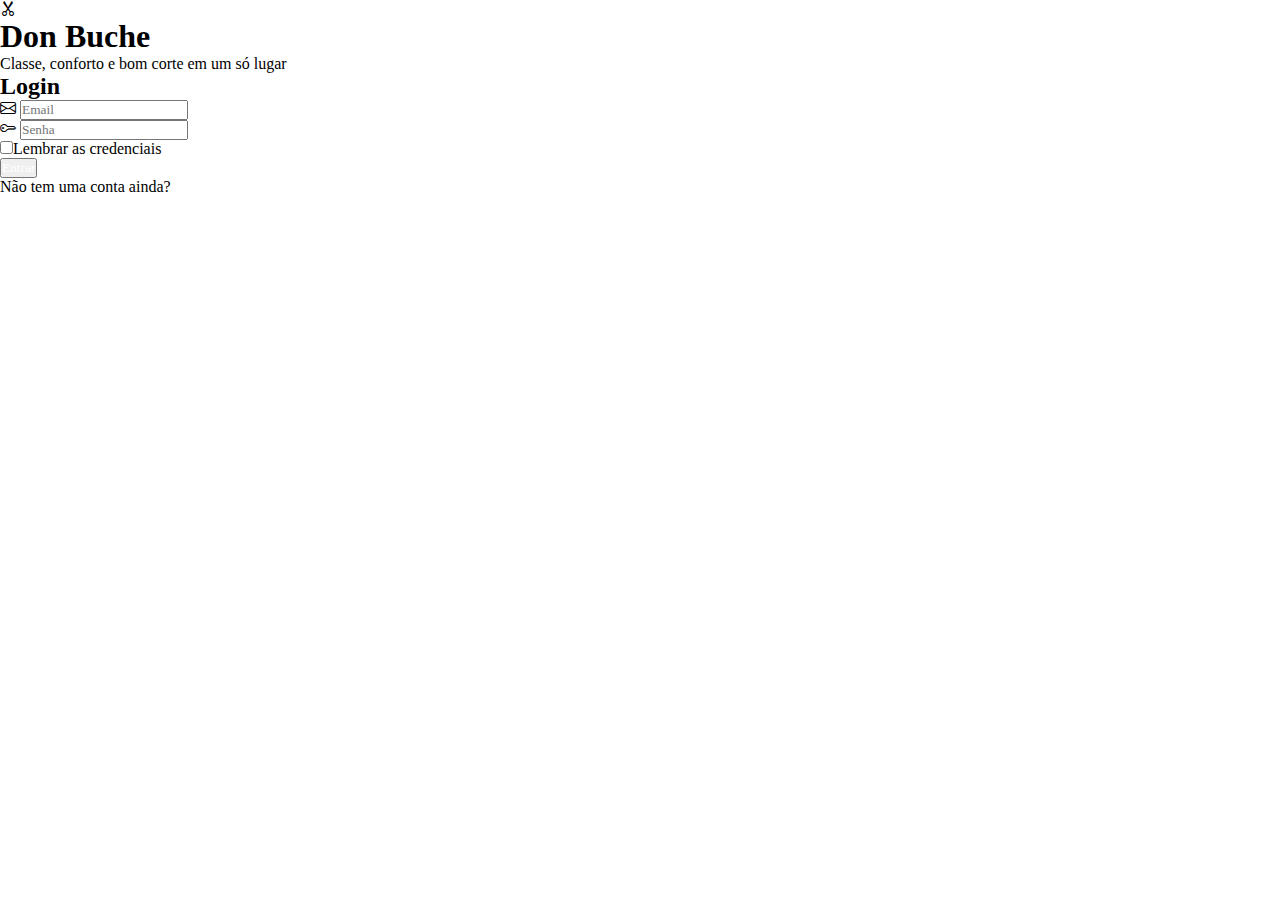
<file: index.html>
<!DOCTYPE html>
<html lang="pt-BR">

<head>
    <meta charset="UTF-8">
    <meta name="viewport" content="width=], initial-scale=1.0">
    <title>Barbearia Don Buche</title>

    <link rel="stylesheet" href="style.css">

    <link rel="stylesheet" href="https://cdn.jsdelivr.net/npm/bootstrap-icons@1.11.3/font/bootstrap-icons.min.css">
</head>

<body>

    <div class="splash">
        <i class="bi bi-scissors"></i>
        <h1>Don Buche</h1>
        <p>Classe, conforto e bom corte em um só lugar</p>
    </div>

    <div class="sub-main">
        <div class="telaLogin">

            <div class="form-log">
                <!--formulario login-->
                <h2>Login</h2>
                <form>
                    <div class="input-box">
                        <span class="icon-log"><i class="bi bi-envelope"></i></span>
                        <input type="Email" name="email" placeholder="Email" required>
                        <!--campo email-->
                    </div>
                    <div class="input-box">
                        <span class="icon-log"><i class="bi bi-key"></i></i></span>
                        <input type="password" name="senha" placeholder="Senha" required>
                        <!--campo senha-->
                    </div>

                    <div class="gerenc-senha">
                        <label><input type="checkbox">Lembrar as credenciais</label>
                        <a href="#">Esqueci a senha</a>
                        <!--esqueci a senha-->
                    </div>
                    <button type="submit" class="btnSubmit"><a href="barbearia.html">Entrar</a></button>
                    <div class="registro">
                        <p>Não tem uma conta ainda?<a href="#" class="link-registro"> Registre-se</a></p>
                    </div>
                </form>
            </div>
        </div>
    </div>

    <script src="splash.js"></script>
</body>

</html>
</file>
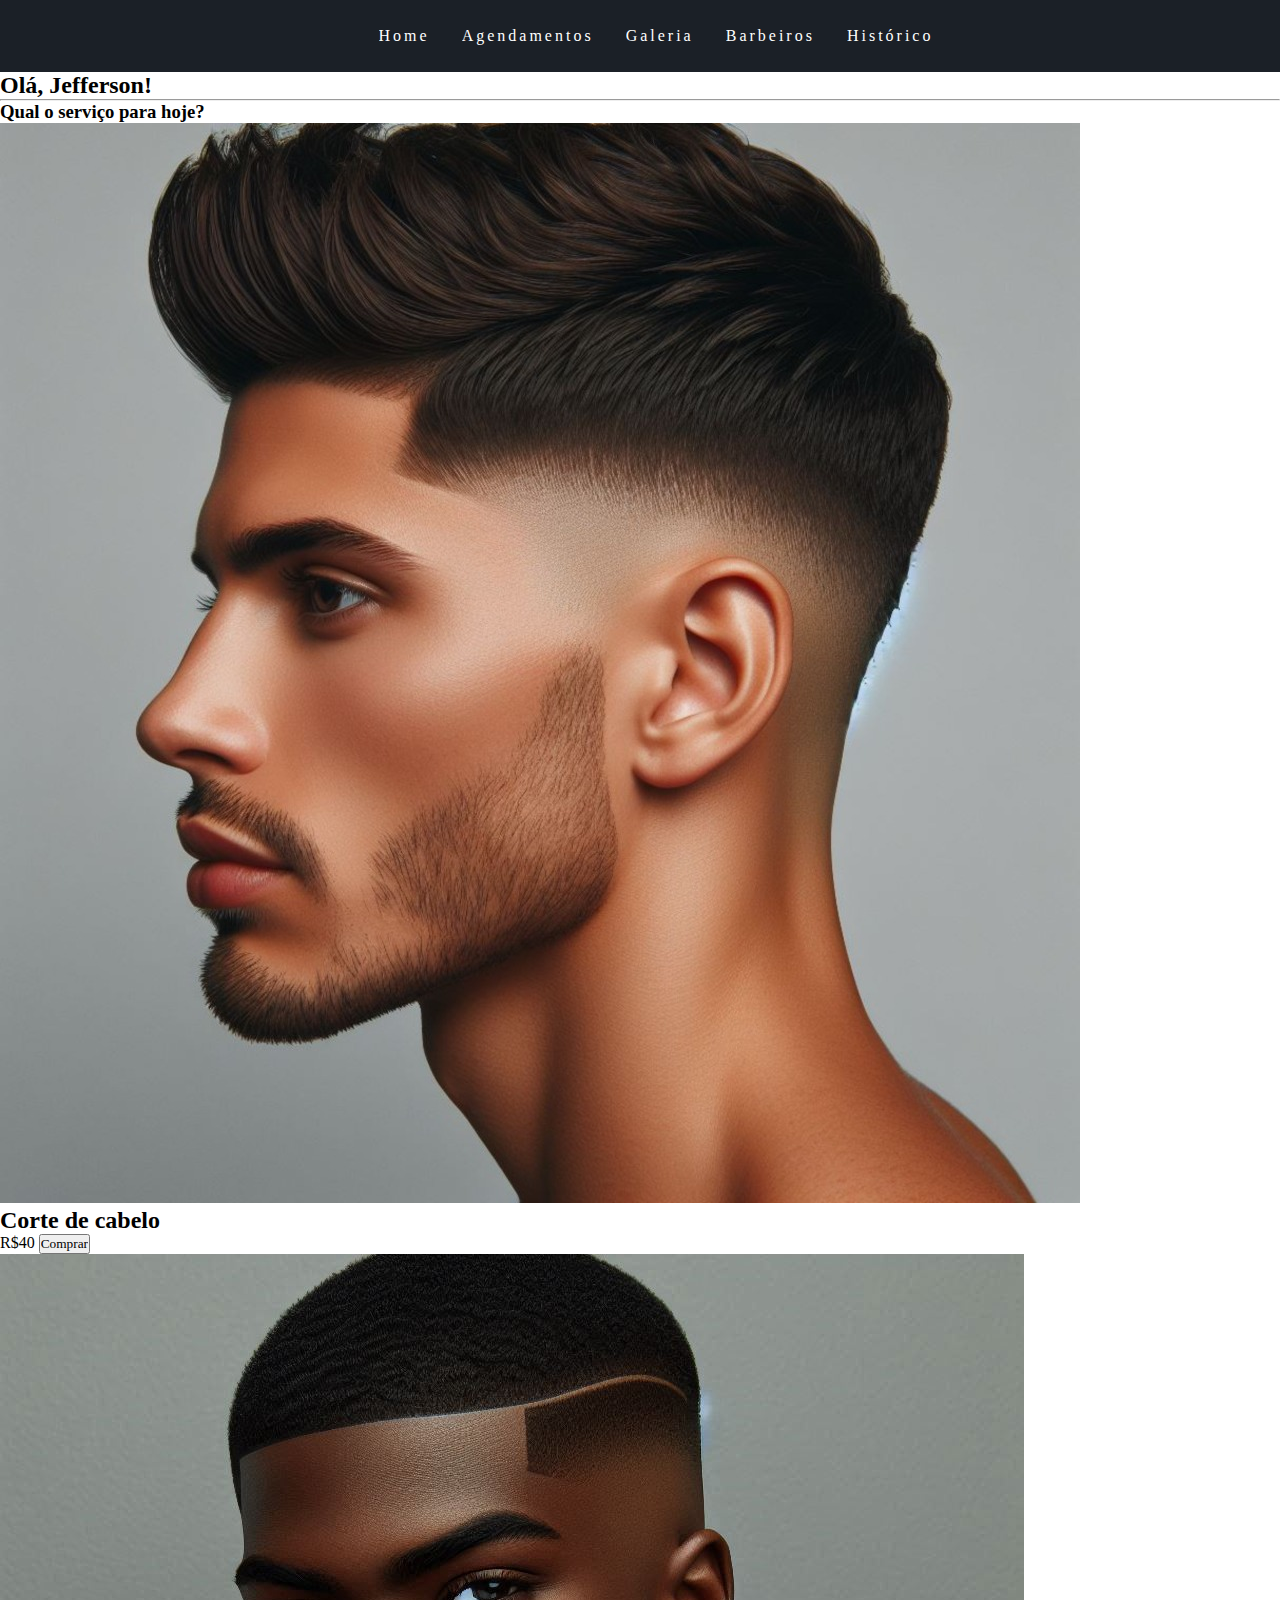
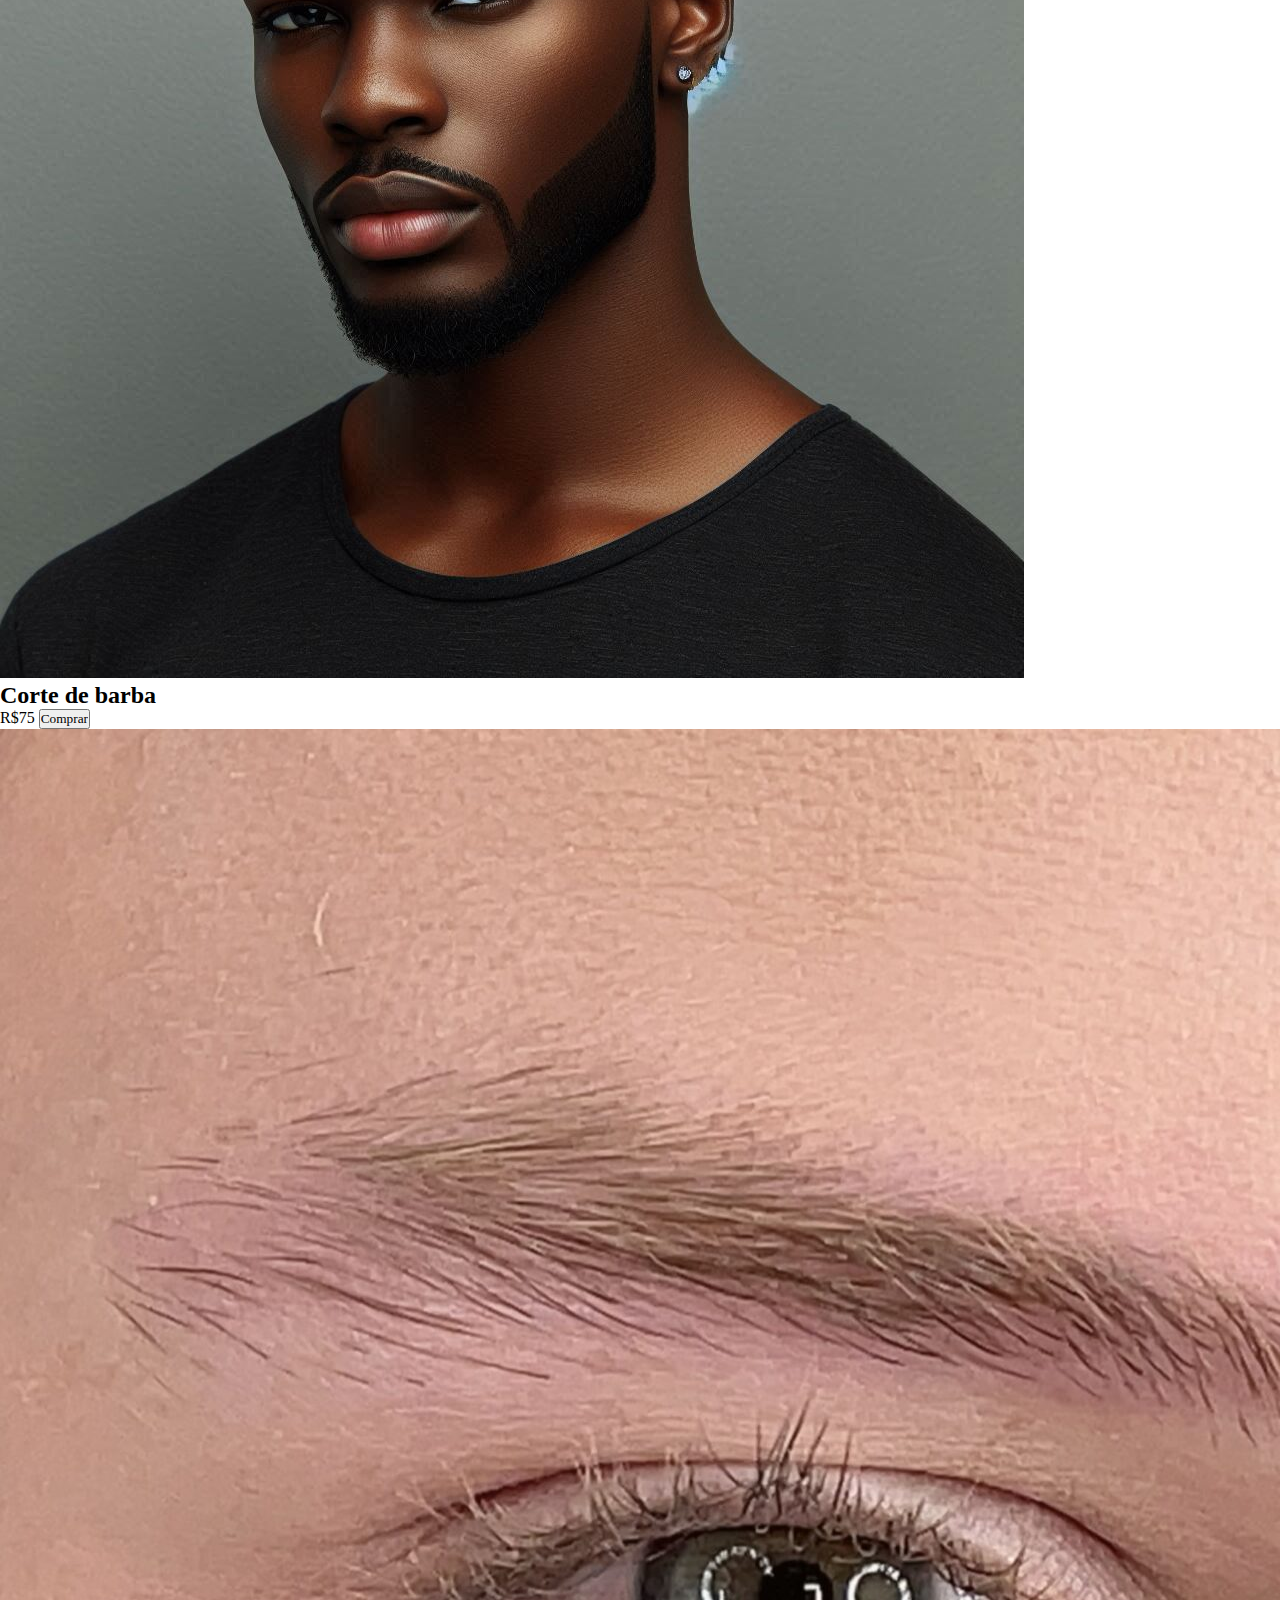
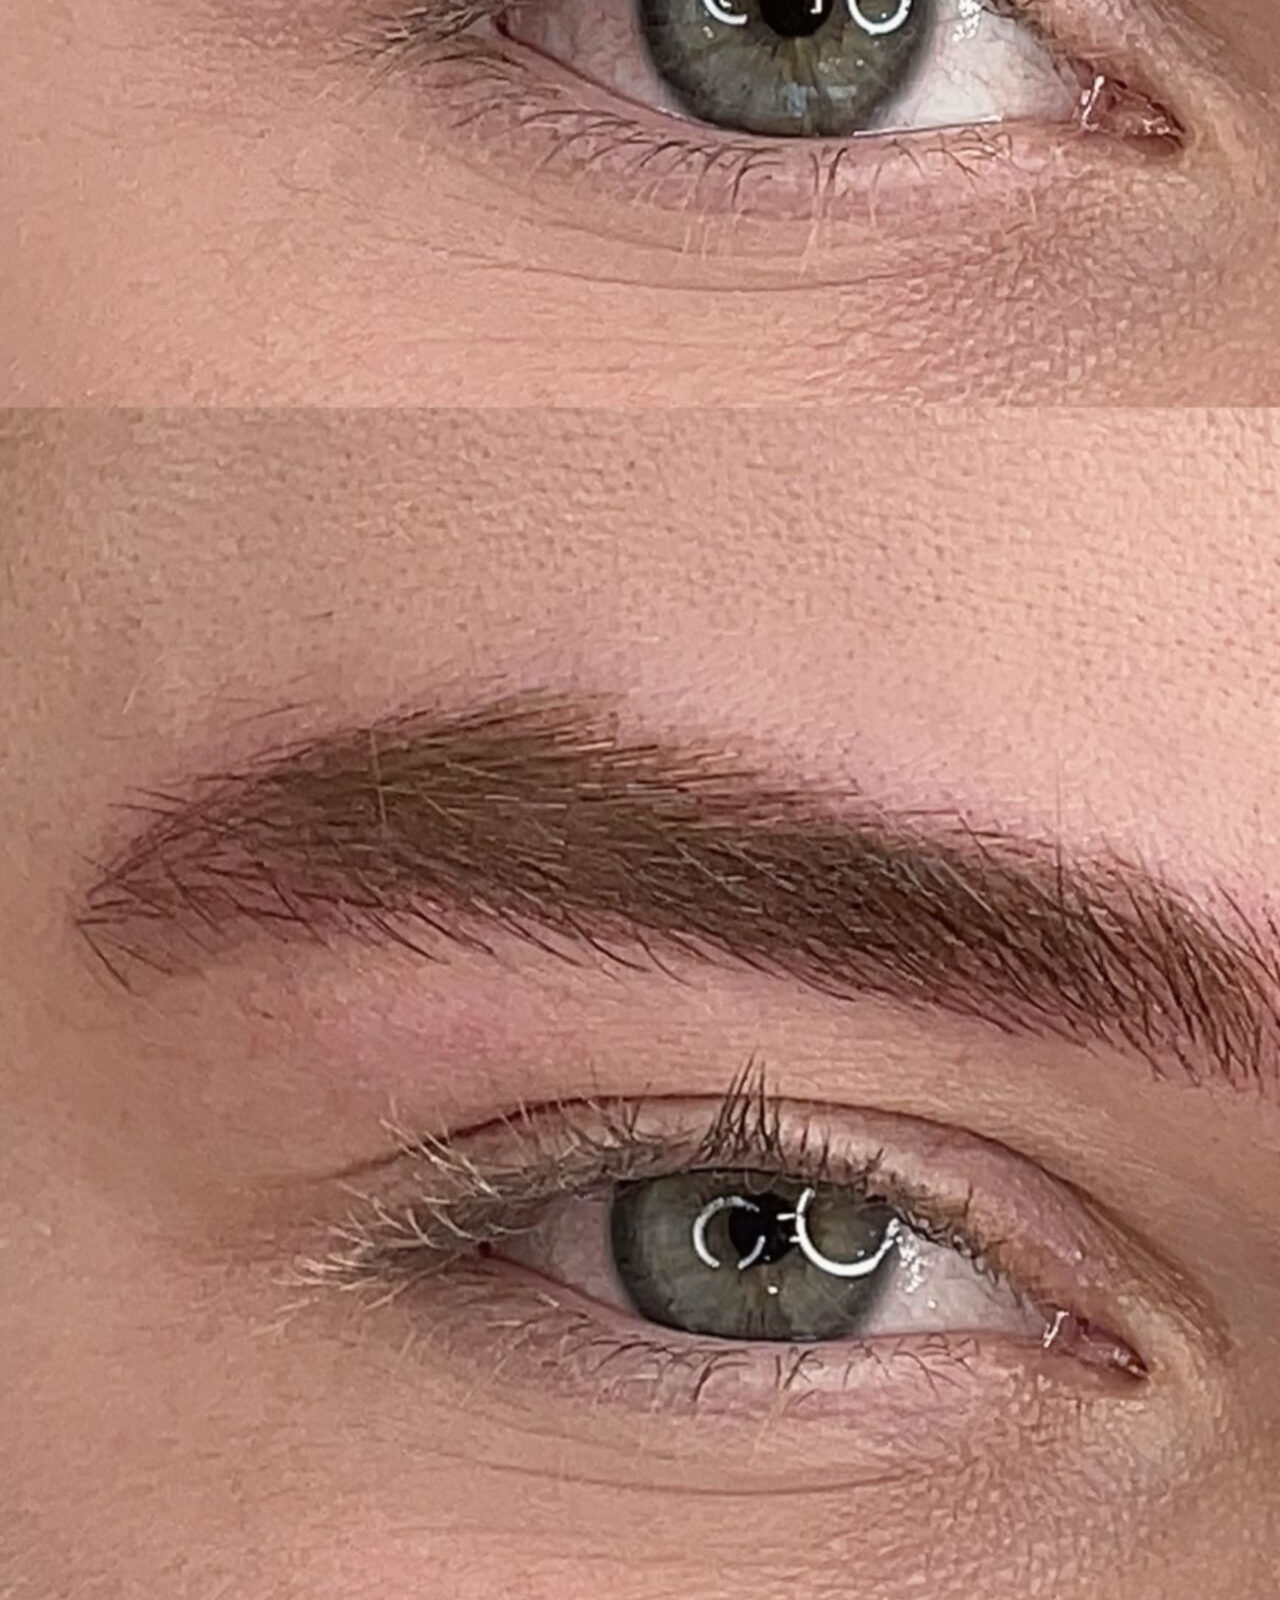
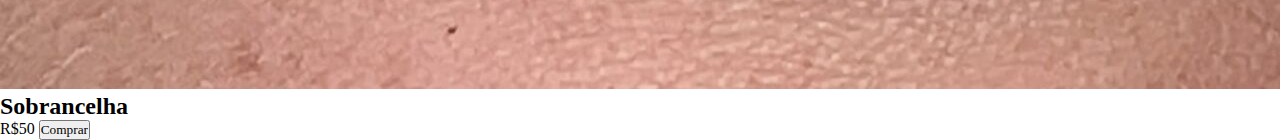
<file: barbearia.html>
<!DOCTYPE html>
<html lang="pt-BR">

<head>
    <meta charshidden;UTF-8">
    <meta name="viewport" content="width=0, initial-scale=1.0">
    <title>Barbearia Don Buche</title>

    <link rel="stylesheet" href="style.css">

    <link rel="stylesheet" href="https://cdn.jsdelivr.net/npm/bootstrap-icons@1.11.3/font/bootstrap-icons.min.css">
</head>

<body>

    <header>
        <nav>
            <div class="mobile-menu">
                <div class="line-1"></div>
                <div class="line-2"></div>
                <div class="line-3"></div>
            </div>
            <ul class="nav-list">
                <li><a href="barbearia.html">Home</a></li>
                <li><a href="agendamento.html">Agendamentos</a></li>
                <li><a href="galeria.html">Galeria</a></li>
                <li><a href="barbeiros.html">Barbeiros</a></li>
                <li><a href="histórico.html">Histórico</a></li>
            </ul>
        </nav>
    </header>

    <main>

        <div class="titulo">
            <h2>Olá, Jefferson!</h2>
            <hr>
            <h3>Qual o serviço para hoje?</h3>
        </div>

        <div class="card">
            <img src="corteCabelo.jpeg" alt="">
            <div>
                <h2>Corte de cabelo</h2>
                <span>R$40</span>
                <a href="agendamento.html"><button>Comprar</button></a>
            </div>
        </div>

        <div class="card">
            <img src="corteBarba.jpg" alt="">
            <div>
                <h2>Corte de barba</h2>
                <span>R$75</span>
                <a href="agendamento.html"><button>Comprar</button></a>
            </div>
        </div>

        <div class="card">
            <img src="sobrancelha.jpeg" alt="">
            <div>
                <h2>Sobrancelha</h2>
                <span>R$50</span>
                <a href="agendamento.html"><button>Comprar</button></a>
            </div>
        </div>

    </main>

    <script src="expand.js"></script>
</body>

</html>
</file>
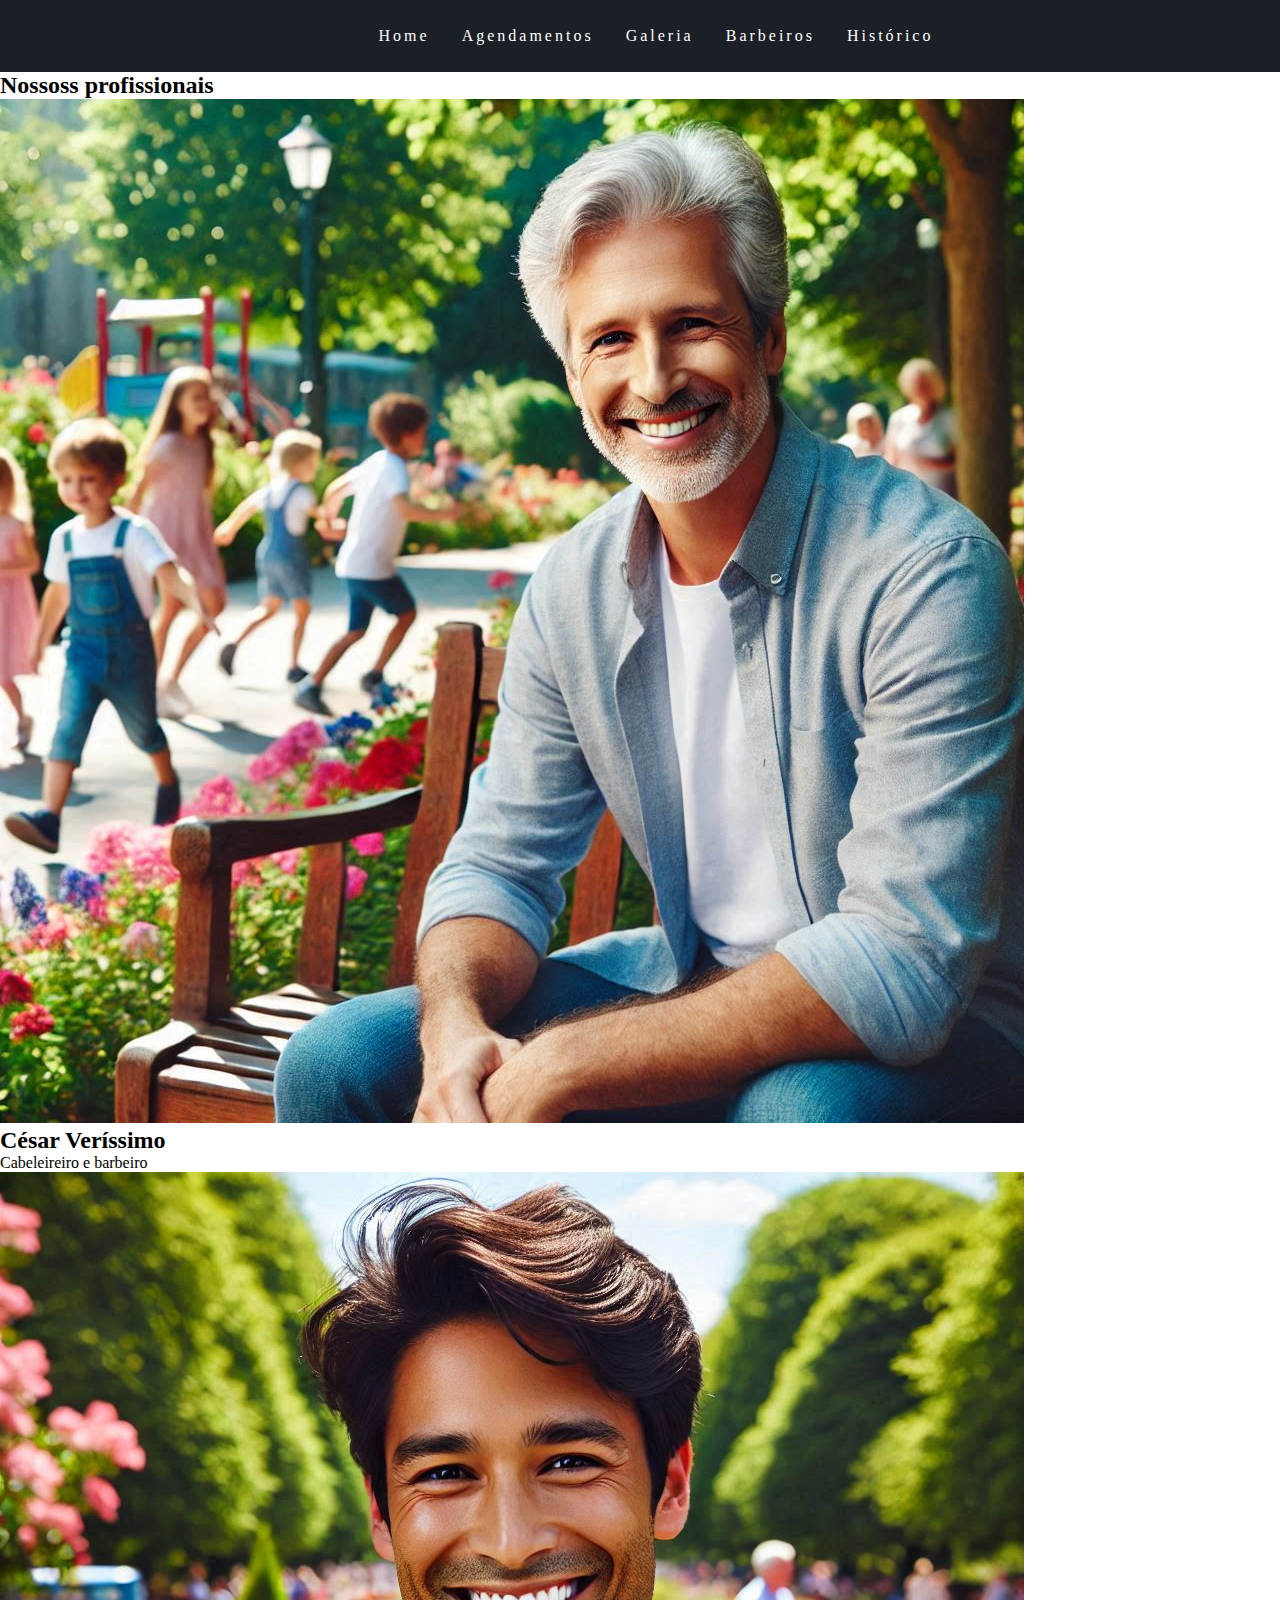
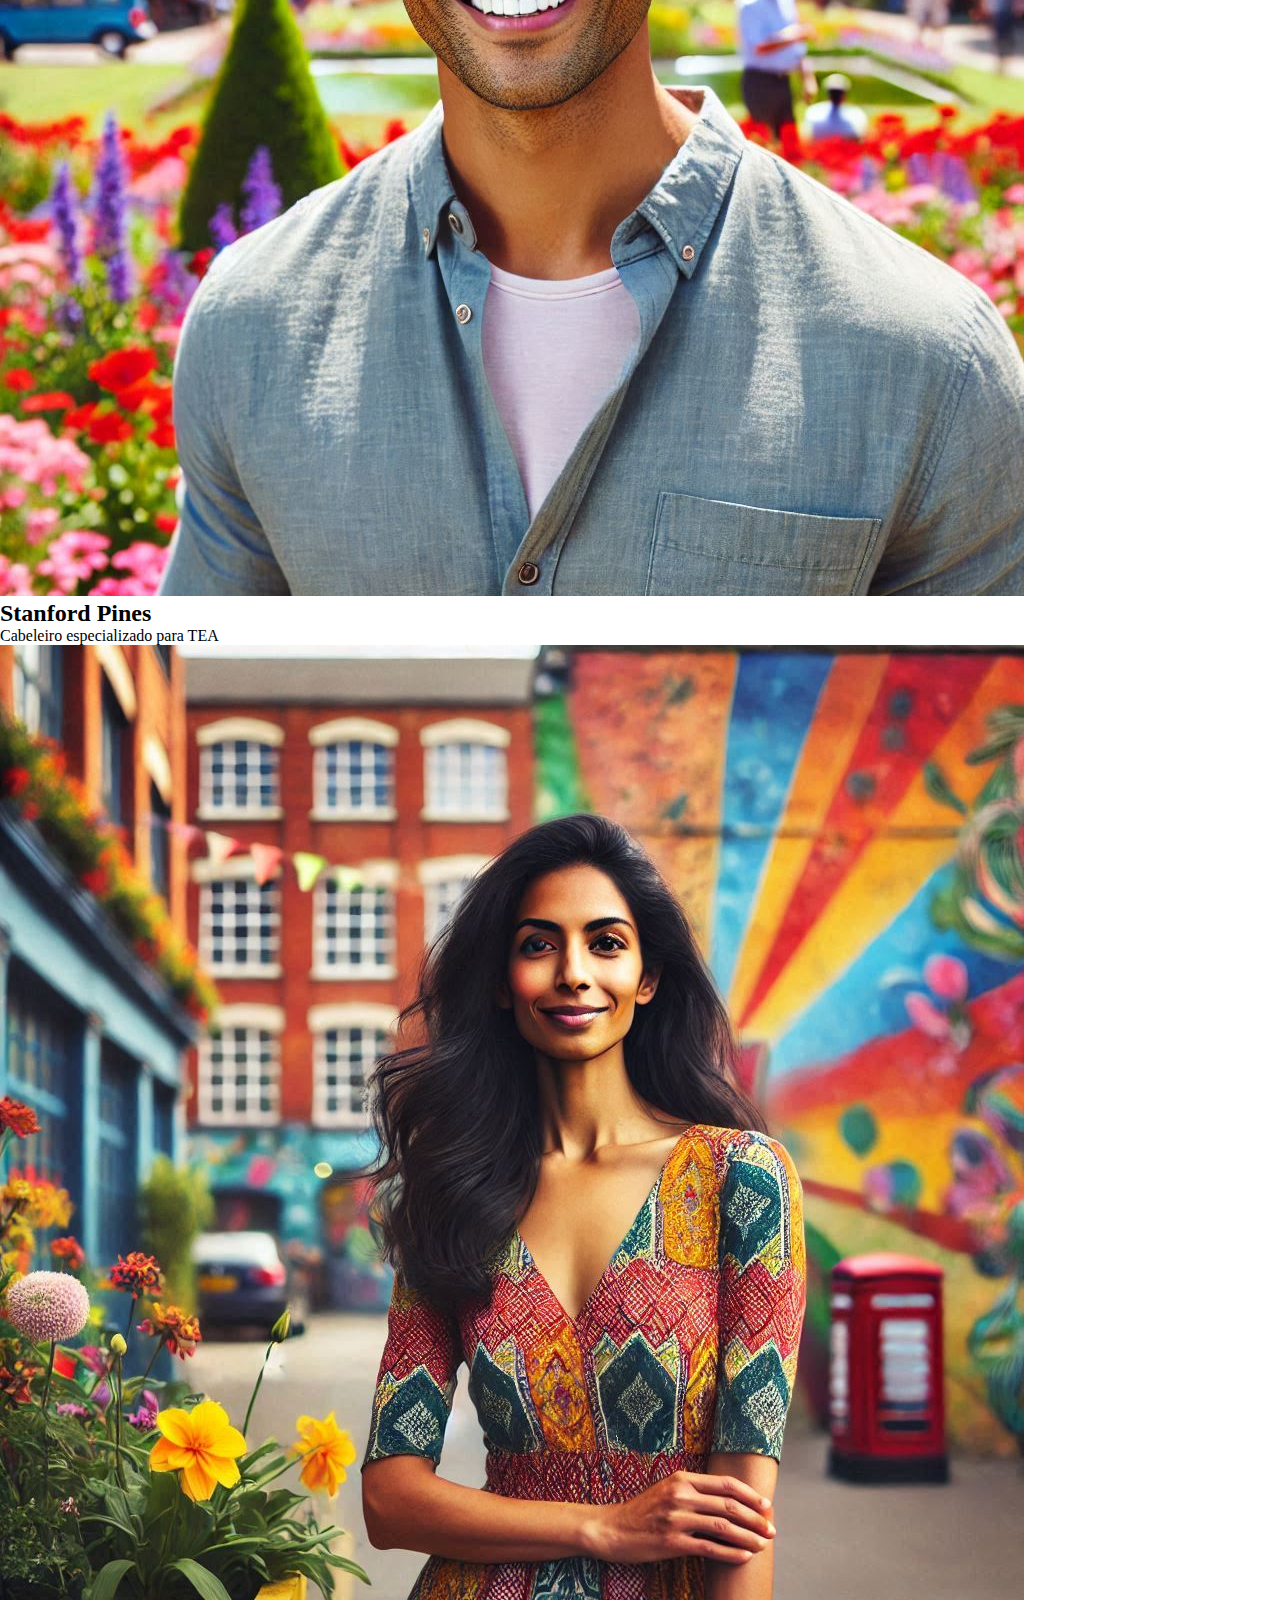
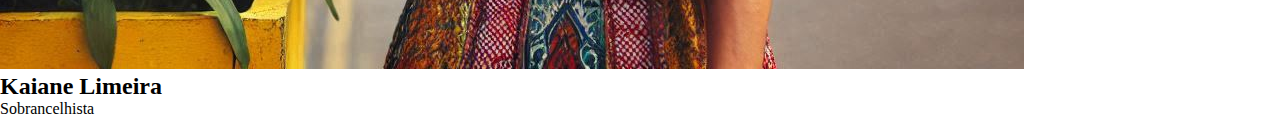
<file: barbeiros.html>
<!DOCTYPE html>
<html lang="pt-BR">

<head>
    <meta charshidden;UTF-8">
    <meta name="viewport" content="width=0, initial-scale=1.0">
    <title>Barbearia Don Buche</title>

    <link rel="stylesheet" href="style.css">

    <link rel="stylesheet" href="https://cdn.jsdelivr.net/npm/bootstrap-icons@1.11.3/font/bootstrap-icons.min.css">
</head>

<body>

    <header>
        <nav>
            <div class="mobile-menu">
                <div class="line-1"></div>
                <div class="line-2"></div>
                <div class="line-3"></div>
            </div>
            <ul class="nav-list">
                <li><a href="barbearia.html">Home</a></li>
                <li><a href="agendamento.html">Agendamentos</a></li>
                <li><a href="galeria.html">Galeria</a></li>
                <li><a href="barbeiros.html">Barbeiros</a></li>
                <li><a href="histórico.html">Histórico</a></li>
            </ul>
        </nav>
    </header>

    <main>

        <div class="titulo">
            <h2>Nossoss profissionais</h2>
        </div>

        <div class="card">
            <img src="César Veríssimo.jpeg" alt="">
            <div>
                <h2>César Veríssimo</h2>
                <span>Cabeleireiro e barbeiro</span>
            </div>
        </div>

        <div class="card">
            <img src="stanford.jpeg" alt="">
            <div>
                <h2>Stanford Pines</h2>
                <span>Cabeleiro especializado para TEA</span>
            </div>
        </div>

        <div class="card">
            <img src="Caiane Lima.jpeg" alt="">
            <div>
                <h2>Kaiane Limeira</h2>
                <span>Sobrancelhista</span>
            </div>
        </div>

    </main>

    <script src="expand.js"></script>
</body>

</html>
</file>
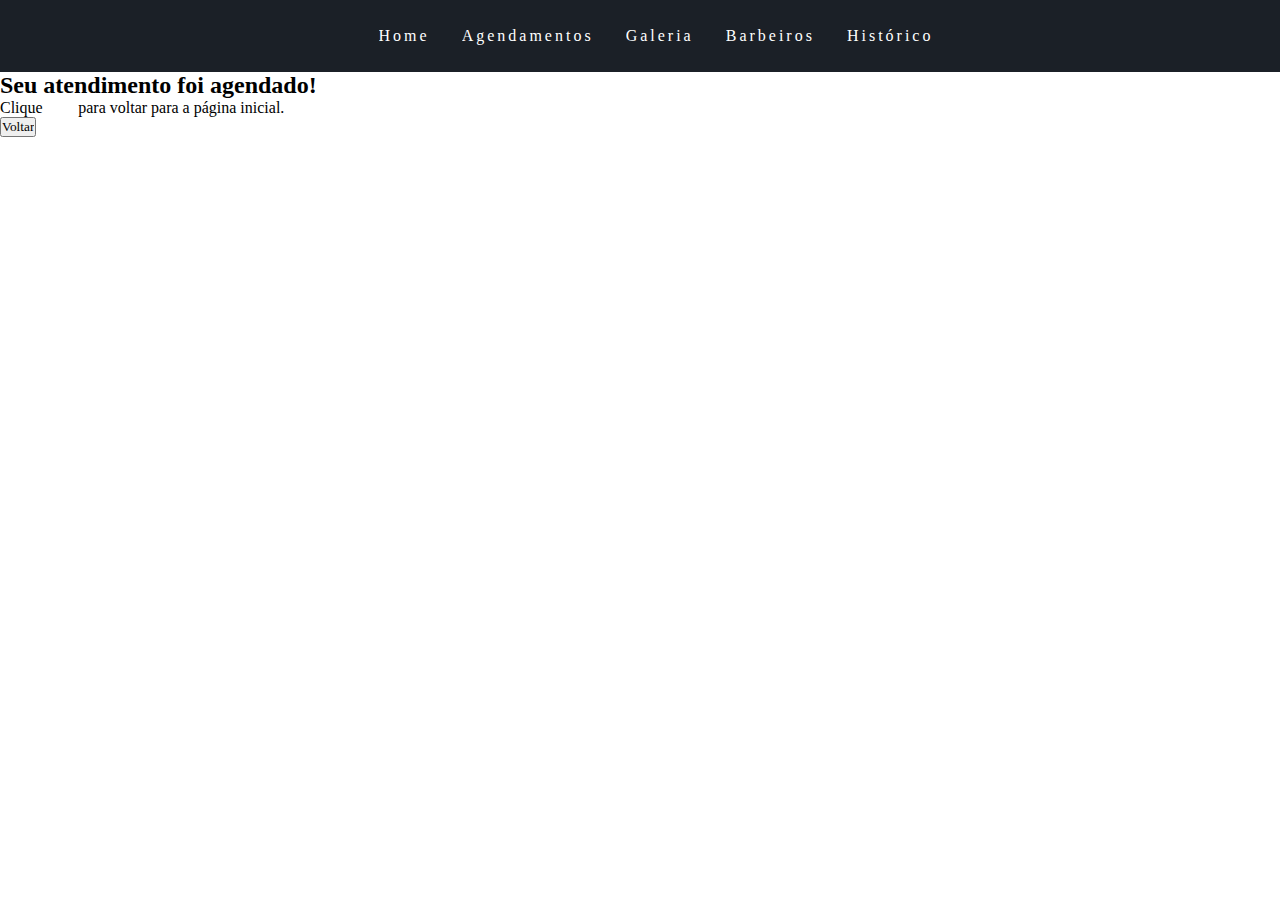
<file: confirmacao.html>
<!DOCTYPE html>
<html lang="pt-BR">

<head>
    <meta charshidden;UTF-8">
    <meta name="viewport" content="width=0, initial-scale=1.0">
    <title>Barbearia Don Buche</title>

    <link rel="stylesheet" href="style.css">

    <link rel="stylesheet" href="https://cdn.jsdelivr.net/npm/bootstrap-icons@1.11.3/font/bootstrap-icons.min.css">
</head>

<body>

    <header>
        <nav>
            <div class="mobile-menu">
                <div class="line-1"></div>
                <div class="line-2"></div>
                <div class="line-3"></div>
            </div>
            <ul class="nav-list">
                <li><a href="barbearia.html">Home</a></li>
                <li><a href="agendamento.html">Agendamentos</a></li>
                <li><a href="galeria.html">Galeria</a></li>
                <li><a href="barbeiros.html">Barbeiros</a></li>
                <li><a href="histórico.html">Histórico</a></li>
            </ul>
        </nav>
    </header>

    <main>

        <div class="titulo">
            <h2>Seu atendimento foi agendado!</h2>
            <p>Clique <a href="barbearia.html">aqui</a> para voltar para a página inicial.</p>
            <a href="barbearia.html"><button>Voltar</button></a>
        </div>
    </main>

    <script src="expand.js"></script>
</body>

</html>
</file>
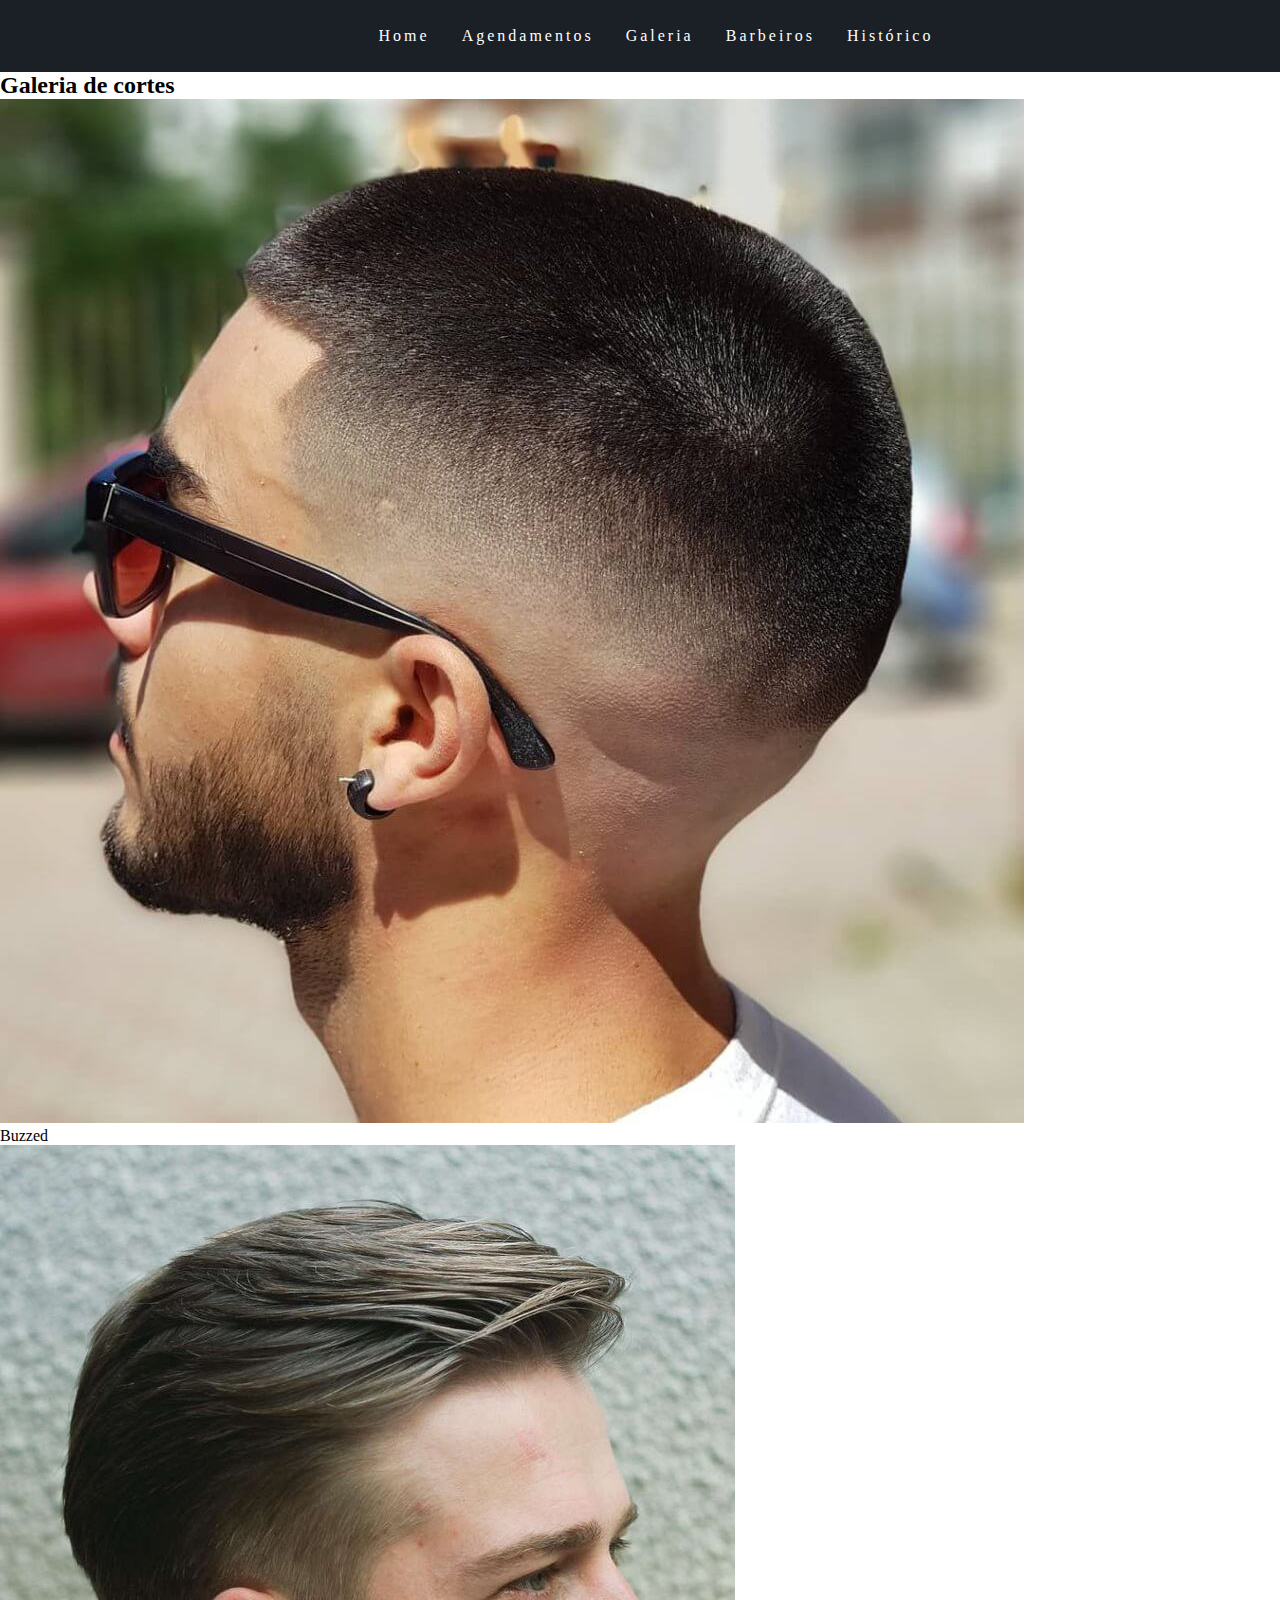
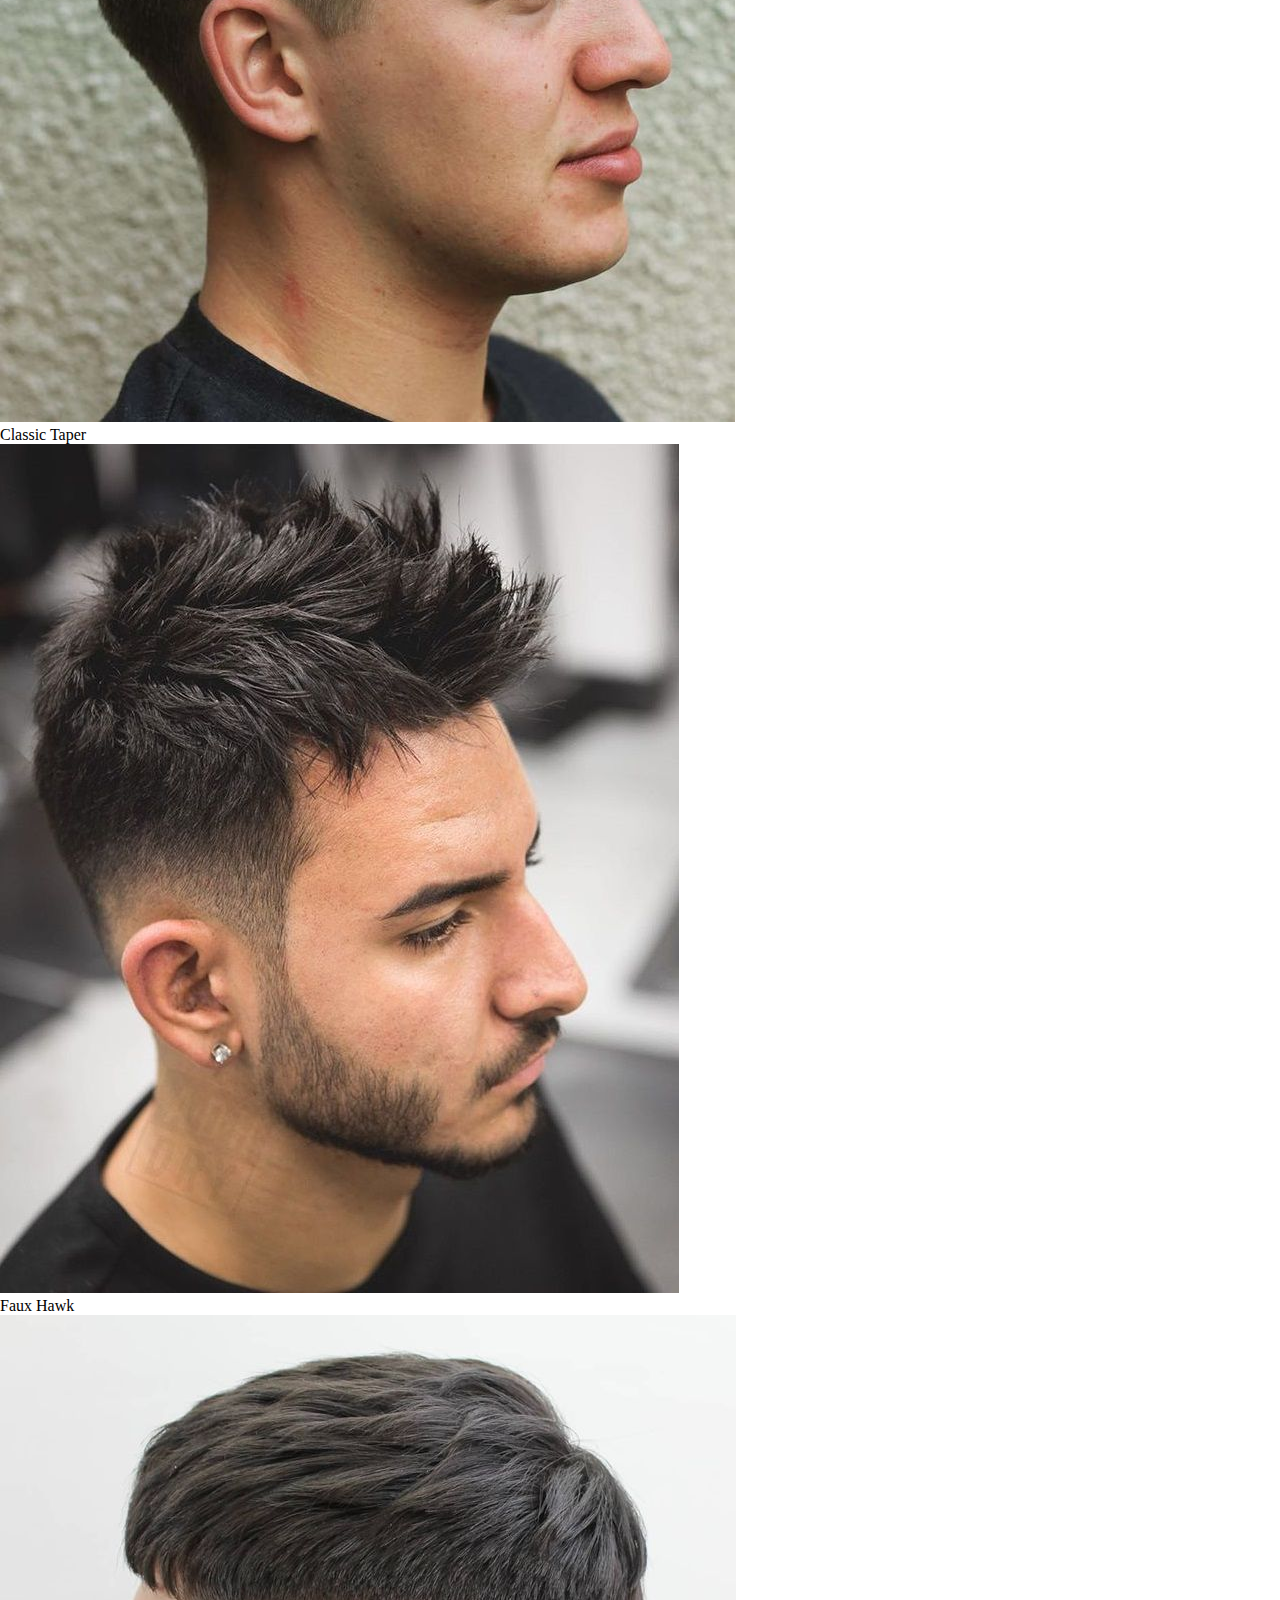
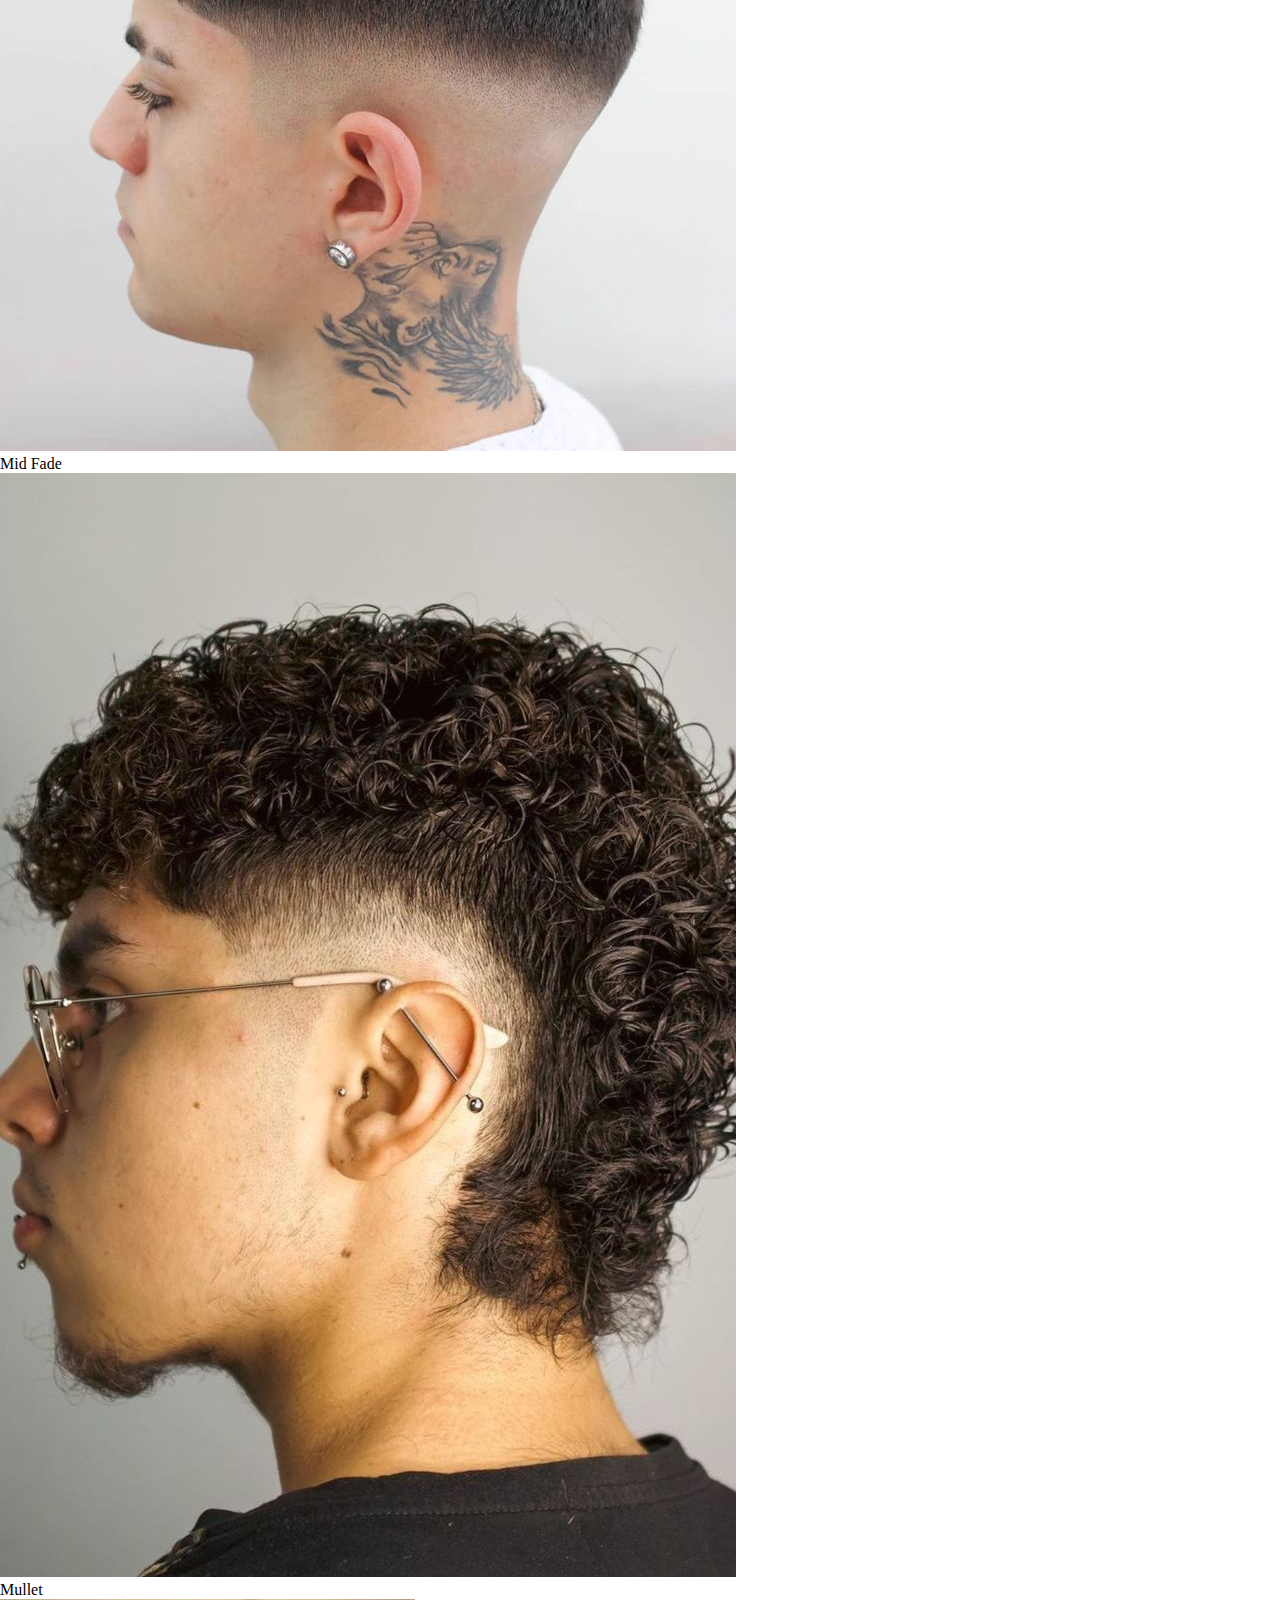
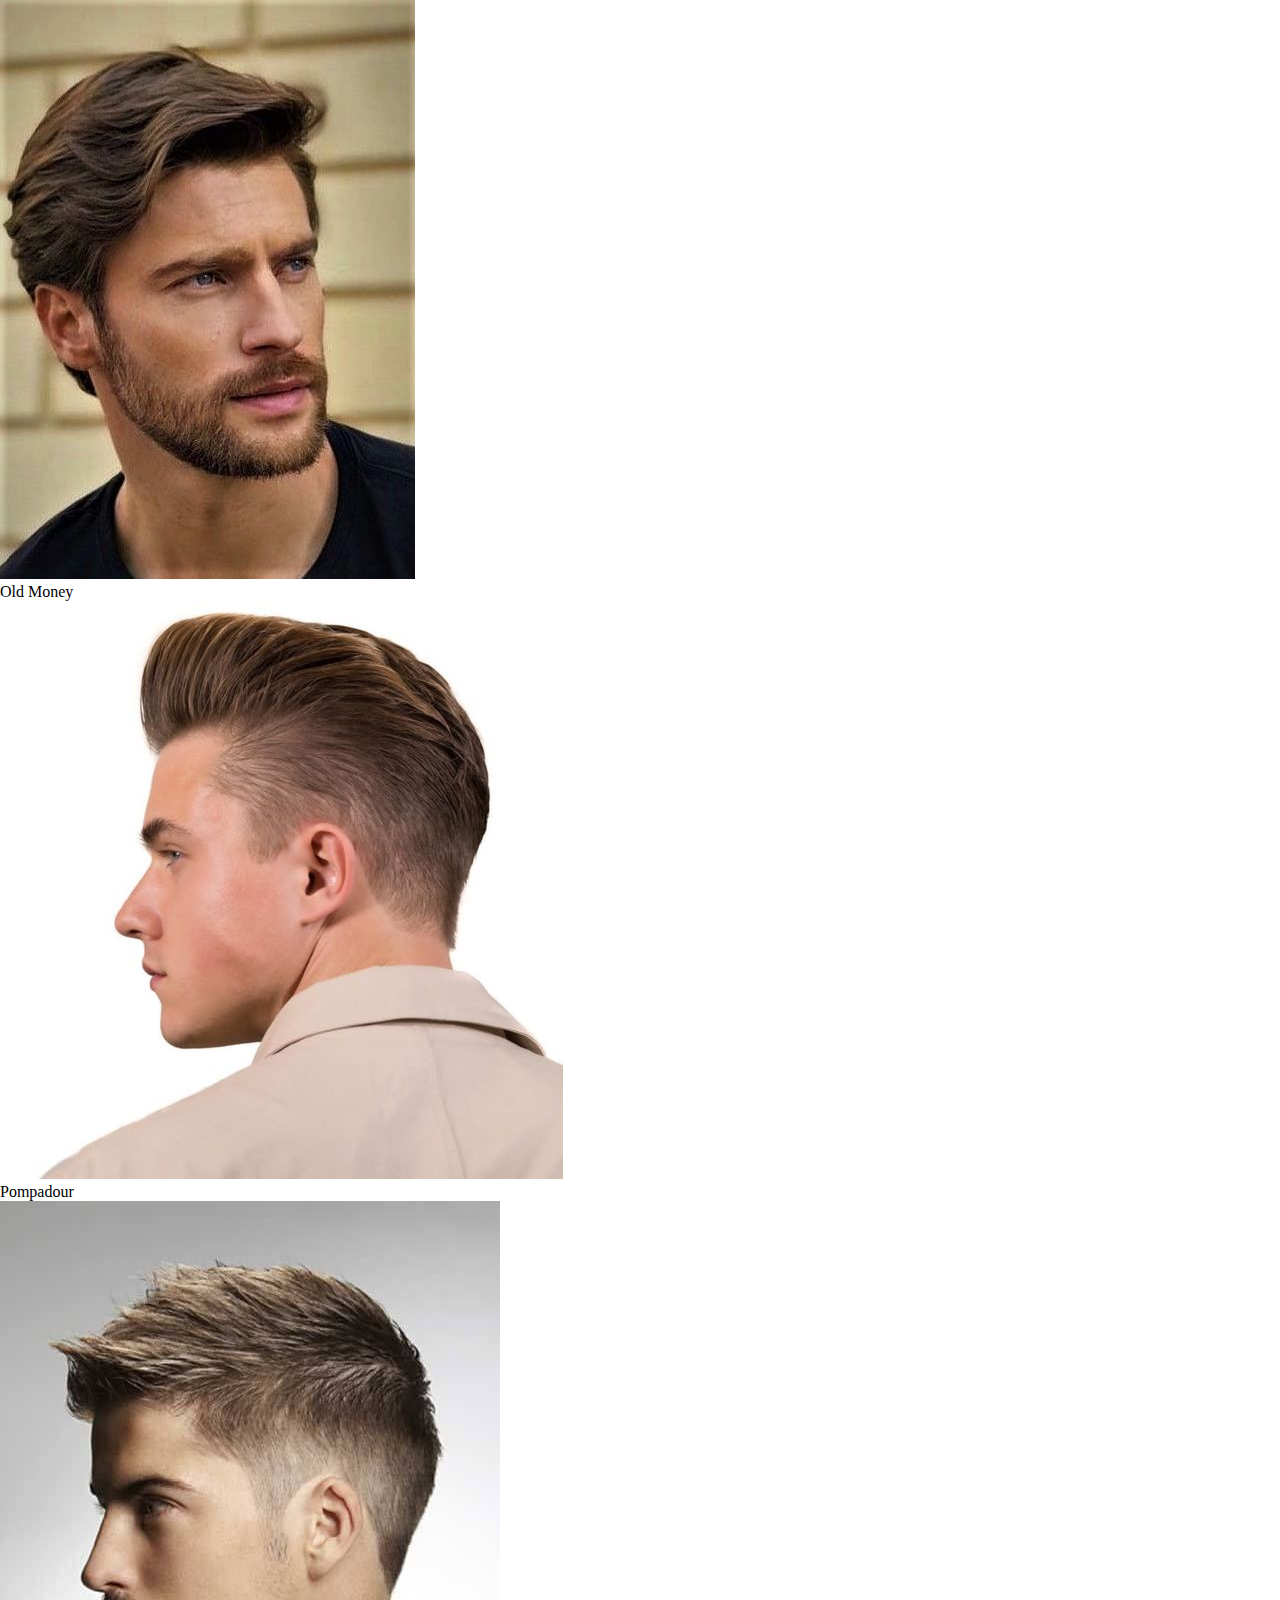
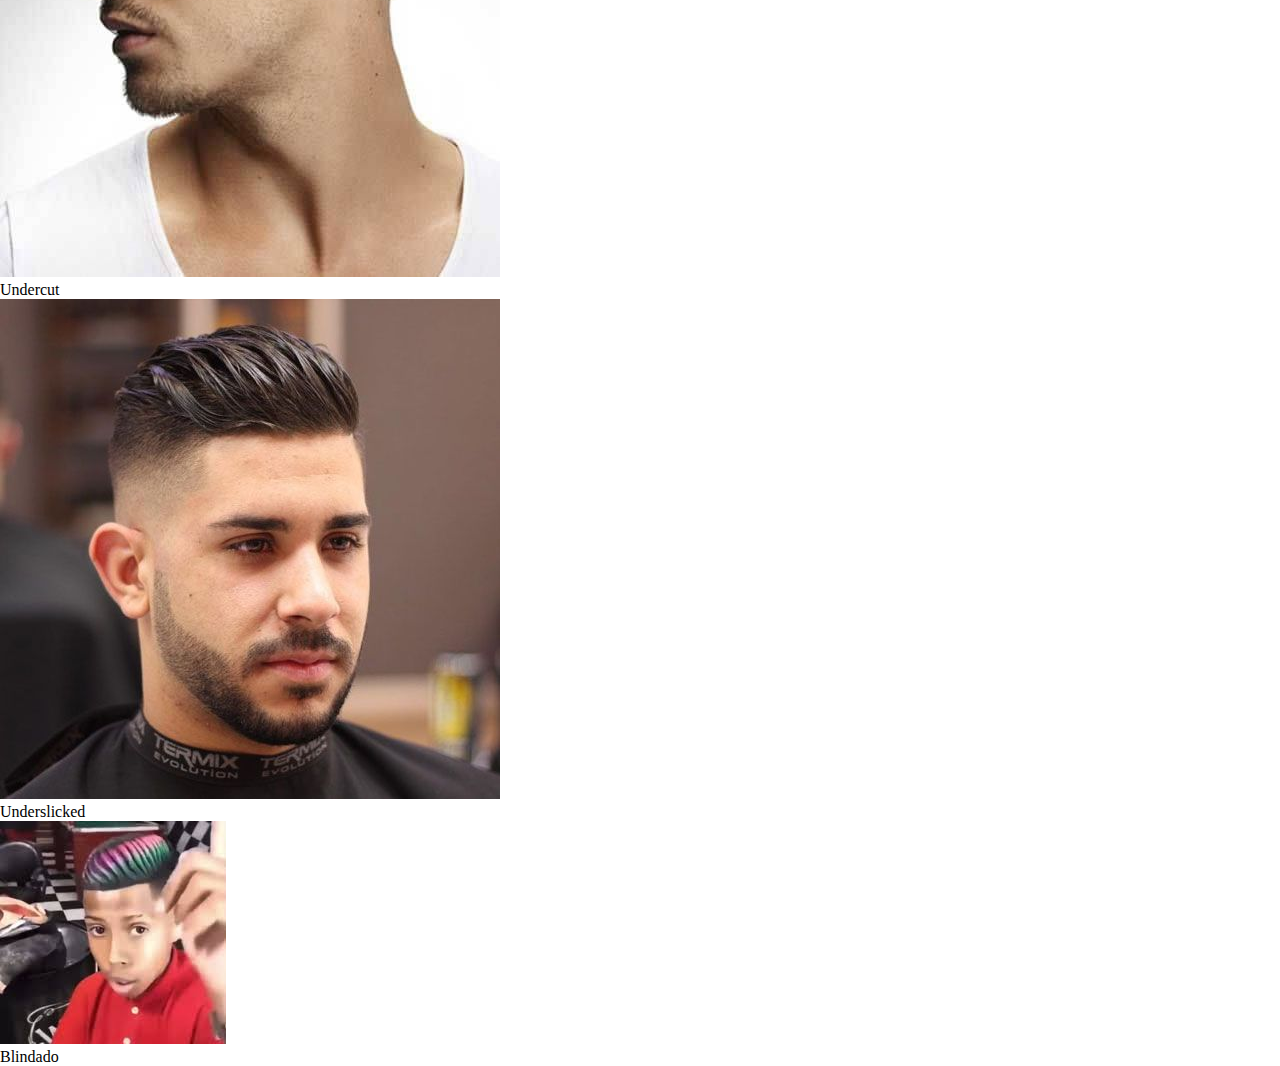
<file: galeria.html>
<!DOCTYPE html>
<html lang="pt-BR">

<head>
    <meta charshidden;UTF-8">
    <meta name="viewport" content="width=0, initial-scale=1.0">
    <title>Barbearia Don Buche</title>

    <link rel="stylesheet" href="style.css">

    <link rel="stylesheet" href="https://cdn.jsdelivr.net/npm/bootstrap-icons@1.11.3/font/bootstrap-icons.min.css">
</head>

<body>

    <header>
        <nav>
            <div class="mobile-menu">
                <div class="line-1"></div>
                <div class="line-2"></div>
                <div class="line-3"></div>
            </div>
            <ul class="nav-list">
                <li><a href="barbearia.html">Home</a></li>
                <li><a href="agendamento.html">Agendamentos</a></li>
                <li><a href="galeria.html">Galeria</a></li>
                <li><a href="barbeiros.html">Barbeiros</a></li>
                <li><a href="histórico.html">Histórico</a></li>
            </ul>
        </nav>
    </header>

    <main>

        <div class="titulo">
            <h2>Galeria de cortes</h2>
        </div>

        <div class="card">
            <img src="buzzed.jpg" alt="">
            <div>
                <span>Buzzed</span>
            </div>
        </div>

        <div class="card">
            <img src="classic taper.jpg" alt="">
            <div>
                <span>Classic Taper</span>
            </div>
        </div>

        <div class="card">
            <img src="faux hawk.jpg" alt="">
            <div>
                <span>Faux Hawk</span>
            </div>
        </div>

        <div class="card">
            <img src="mid fade.jpg" alt="">
            <div>
                <span>Mid Fade</span>
            </div>
        </div>

        <div class="card">
            <img src="mullet.jpg" alt="">
            <div>
                <span>Mullet</span>
            </div>
        </div>

        <div class="card">
            <img src="old money.jpg" alt="">
            <div>
                <span>Old Money</span>
            </div>
        </div>

        <div class="card">
            <img src="pompadour.jpg" alt="">
            <div>
                <span>Pompadour</span>
            </div>
        </div>

        <div class="card">
            <img src="undercut.jpg" alt="">
            <div>
                <span>Undercut</span>
            </div>
        </div>

        <div class="card">
            <img src="underslicked.jpg" alt="">
            <div>
                <span>Underslicked</span>
            </div>
        </div>

        <div class="card">
            <img src="blindado.jpeg" alt="">
            <div>
                <span>Blindado</span>
            </div>
        </div>
    </main>

    <script src="expand.js"></script>
</body>

</html>
</file>
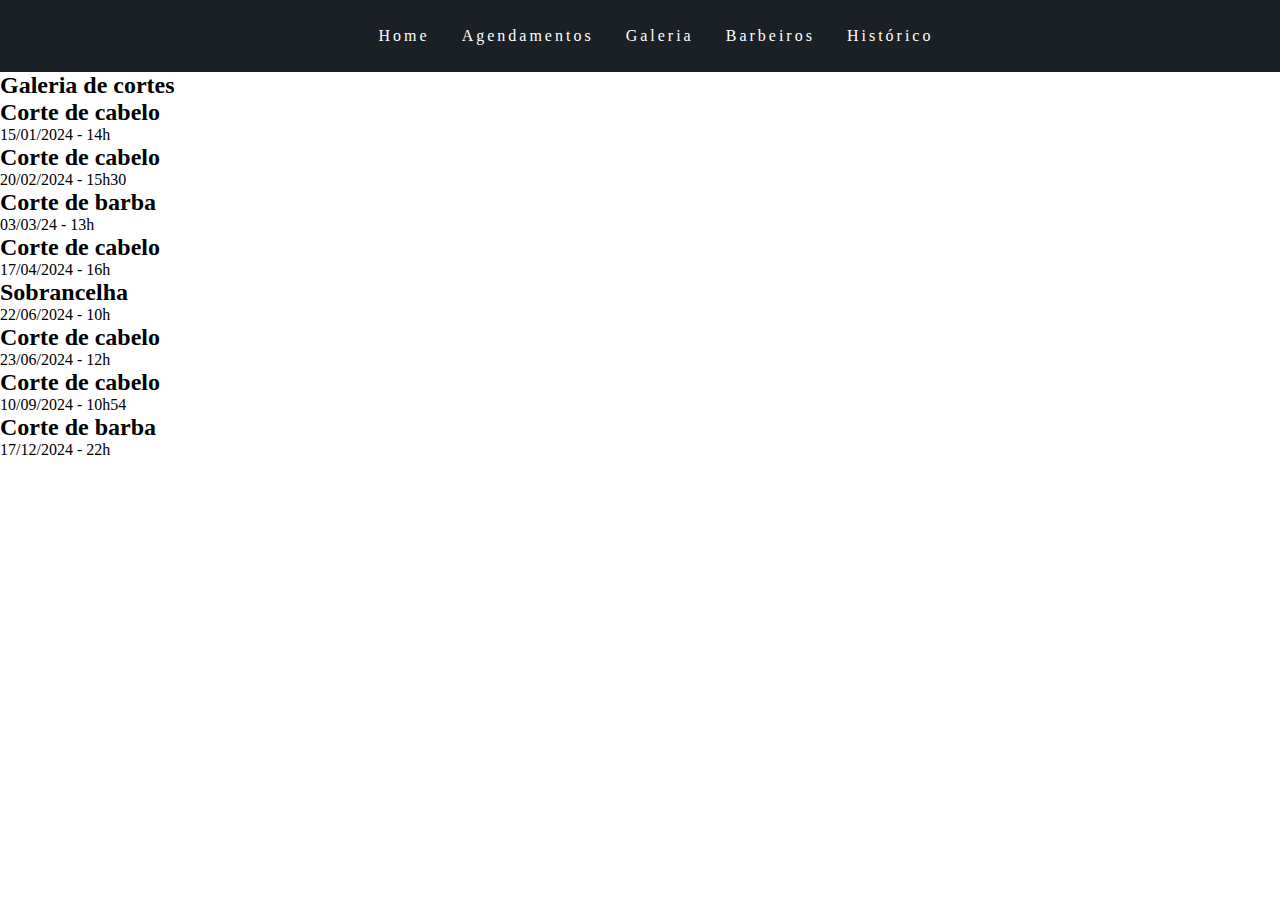
<file: histórico.html>
<!DOCTYPE html>
<html lang="pt-BR">

<head>
    <meta charshidden;UTF-8">
    <meta name="viewport" content="width=0, initial-scale=1.0">
    <title>Barbearia Don Buche</title>

    <link rel="stylesheet" href="style.css">

    <link rel="stylesheet" href="https://cdn.jsdelivr.net/npm/bootstrap-icons@1.11.3/font/bootstrap-icons.min.css">
</head>

<body>

    <header>
        <nav>
            <div class="mobile-menu">
                <div class="line-1"></div>
                <div class="line-2"></div>
                <div class="line-3"></div>
            </div>
            <ul class="nav-list">
                <li><a href="barbearia.html">Home</a></li>
                <li><a href="agendamento.html">Agendamentos</a></li>
                <li><a href="galeria.html">Galeria</a></li>
                <li><a href="barbeiros.html">Barbeiros</a></li>
                <li><a href="histórico.html">Histórico</a></li>
            </ul>
        </nav>
    </header>

    <main>

        <div class="titulo">
            <h2>Galeria de cortes</h2>
        </div>

        <div class="cardAgenda">
            <div>
                <h2>Corte de cabelo</h2>
                <span>15/01/2024 - 14h</span>
            </div>
        </div>

        <div class="cardAgenda">
            <div>
                <h2>Corte de cabelo</h2>
                <span>20/02/2024 - 15h30</span>
            </div>
        </div>

        <div class="cardAgenda">
            <div>
                <h2>Corte de barba</h2>
                <span>03/03/24 - 13h</span>
            </div>
        </div>

        <div class="cardAgenda">
            <div>
                <h2>Corte de cabelo</h2>
                <span>17/04/2024 - 16h</span>
            </div>
        </div>

        <div class="cardAgenda">
            <div>
                <h2>Sobrancelha</h2>
                <span>22/06/2024 - 10h</span>
            </div>
        </div>

        <div class="cardAgenda">
            <div>
                <h2>Corte de cabelo</h2>
                <span>23/06/2024 - 12h</span>
            </div>
        </div>

        <div class="cardAgenda">
            <div>
                <h2>Corte de cabelo</h2>
                <span>10/09/2024 - 10h54</span>
            </div>
        </div>

        <div class="cardAgenda">
            <div>
                <h2>Corte de barba</h2>
                <span>17/12/2024 - 22h</span>
            </div>
        </div>
    </main>

    <script src="expand.js"></script>
</body>

</html>
</file>
<file: style.css>
* {
    padding: 0;
    margin: 0;
    font-family: Poppins;
    overflow-x: hidden;
}

a {
    color: white;
    text-decoration: none;
    transition: 0.3s;
}

a:hover {
    opacity: 0.7;
}

.logo {
    font-size: 24px;
    text-transform: uppercase;
    letter-spacing: 4px;
}

nav {
    display: flex;
    justify-content: space-around;
    align-items: center;
    background-color: #1b2027;
    height: 8vh;
}

.nav-list {
    list-style: none;
    display: flex;
}

.nav-list li {
    letter-spacing: 3px;
    margin-left: 32px;
}

.mobile-menu {
    display: none;
    cursor: pointer;
}

.mobile-menu div {
    width: 32px;
    height: 2px;
    background: #EEEEEE;
    margin: 8px;
    transition: 0.3s;
}

@media screen and (max-width: 768px) {
    body {
        background-color: #222831;
    }

    .splash {
        font-size: 12px;
        position: fixed;
        top: 0;
        left: 0;
        width: 100%;
        height: 100vh;
        background: black;
        z-index: 200;
        color: white;
        text-align: center;
        padding-top: 300px;
    }

    .splash i {
        padding: 0;
        margin: 0;
        font-size: 20px;
        text-align: center;
    }


    .splash.display-none {
        font-size: 12px;
        position: fixed;
        opacity: 0;
        top: 0;
        left: 0;
        width: 100%;
        height: 100vh;
        background: black;
        z-index: -10;
        color: white;
        text-align: center;
        line-height: 90vh;
    }

    .splash h1 {
        font-weight: 100;
        font-size: 45px;
    }

    @keyframes fadeIn {
        to {
            opacity: 1;
        }
    }

    .fade-in {
        opacity: 0;
        animation: fadeIn 1s ease-in forwards;
    }



    .telaLogin .fechar {
        position: absolute;
        top: 0;
        right: 0;
        width: 45px;
        height: 45px;
        font-size: 20px;
        display: flex;
        justify-content: center;
        align-items: center;
        cursor: pointer;
    }

    .login button {
        width: 130px;
        height: 50px;
        border-radius: 10px;
        margin: 20px 15px 0 0;
        cursor: pointer;
        font-size: 15px;
        background: #1578BC;
        color: #E7F0DC;
        transition: .5s;
        border: none;
    }

    .login button:hover {
        background: #12639a;
        transition: .5s;
        transform: scale(1.05);
    }

    .telaLogin {
        overflow: hidden;
        position: fixed;
        top: 50%;
        left: 50%;
        transform: translate(-50%, -50%);
        z-index: 100;
        width: 400px;
        height: 440px;
        backdrop-filter: blur(200px);
        border: 0.1px solid #EEEEEE;
        border-radius: 20px;
        display: flex;
        justify-content: center;
        align-items: center;
        scale: 1;
        transition: 0.2s;
    }

    .telaLogin .formReg.ativoTela {
        width: 100%;
        padding: 40px;
    }

    .telaLogin.ativoMenu {
        height: 600px;
    }

    .telaLogin.ativoMenu .form-log {
        transition: 1s;
        transform: translate(400px);
    }

    .telaLogin.ativoMenu .formReg {
        transition: 1s;
        transform: translate(0px);
    }

    .telaLogin .form-log {
        transition: 0.5s;
        transform: translate(0);
    }

    .telaLogin .formReg {
        position: absolute;
        transform: translate(-400px);
        transition: 0.5s;
    }

    .telaLogin h2 {
        font-size: 32px;
        letter-spacing: -2px;
        color: #EEEEEE;
        text-align: center;
    }

    .input-box {
        position: relative;
        width: 100%;
        height: 50px;
        border-bottom: #EEEEEE 2px solid;
        margin: 30px 0;
    }

    .input-box label {
        position: absolute;
        top: 50%;
        left: 5px;
        transform: translateY(-50%);
        font-size: 16px;
        color: #FFD369;
        pointer-events: none;
        font-weight: 450;
    }

    .input-box input:focus~label,
    .input-box input:valid~label {
        top: -5px;
    }

    .input-box input {
        width: 100%;
        height: 100%;
        border: none;
        outline: none;
        background: transparent;
        font-size: 16px;
        color: #FFD369;
        font-weight: 200;
        padding: 0 35px 0 5px;
    }

    .input-box .icon-log {
        position: absolute;
        right: 8px;
        font-size: 20px;
        color: #FFD369;
        line-height: 57px;
    }

    .gerenc-senha {
        font-size: 14px;
        color: #eeeeee;
        font-weight: 500;
        margin: -25px 0 25px;
        display: flex;
        justify-content: space-between;
    }

    .gerenc-senha label input {
        accent-color: #eeeeee;
        margin-right: 3px;
    }

    .gerenc-senha a {
        color: #eeee;
        text-decoration: none;
    }

    .gerenc-senha a:hover {
        text-decoration: underline;
    }

    .btnSubmit {
        width: 100%;
        height: 50px;
        border-radius: 20px;
        border: none;
        outline: none;
        color: #222831;
        background-color: #FFD369;
        transition: .5s;
        margin-bottom: 20px;
        font-weight: 500;
        cursor: pointer;
    }

    .form-log a {
        text-decoration: none;
        color: #222831;
    }

    .btnSubmit:hover {
        background-color: #f1bb3c;
        transform: scale(1.05);
        transition: .5s;
    }

    .registro {
        font-size: 16px;
        font-weight: 400;
        color: #eeeeee;
        text-align: center;
    }

    .registro p a {
        text-decoration: none;
        color: #FFD369;
        font-weight: 600;
    }

    .registro p a:hover {
        text-decoration: underline;
    }

    /**ESTILIZACOES GERAIS*/

    header {
        background-color: #222831;
        width: 100vw;
    }

    .nav-list {
        position: absolute;
        top: 8vh;
        right: 0;
        width: 100vw;
        height: 92vh;
        background-color: #1b2027;
        flex-direction: column;
        align-items: center;
        justify-content: space-around;
        transform: translateX(100%);
        transition: transform 0.3s ease-in;
    }

    .nav-list.active {
        transform: translateX(0);
    }

    @keyframes navLinkFade {
        from {
            opacity: 0;
            transform: translateX(50px);
        }

        to {
            opacity: 1;
            transform: translateX(0);
        }
    }

    .nav-list li {
        margin-left: 0;
        opacity: 0;
    }

    .mobile-menu {
        display: block;
        transition: 0.3s;
    }

    main {
        text-align: center;
        align-items: center;
        justify-content: center;
    }

    .titulo {
        align-items: center;
        justify-content: center;
        margin: 15px;
        color: white;
        width: 66v;
    }

    .titulo h3 {
        margin-top: 15px
    }

    .titulo button {
        margin-top: 10px;
        padding: 10px 20px;
        width: 40vw;
        border-radius: 10px;
        background-color: #FFD369;
        color: #1b2027;
        border: none;
        cursor: pointer;
    }

    .card {
        margin: 30px;
        color: white;
        display: flex;
        justify-content: center;
        align-items: center;
        background-color: #0f1115;
        width: 66v;
        height: 33vh;
        border-radius: 12px;
    }

    .card img {
        width: 40vw;
        height: auto;
        border-radius: 10%;
        object-fit: cover;
        margin-bottom: 10px;
        margin: 5px;
    }

    .card h2 {
        font-size: 24px;
    }

    .card span {
        font-size: 20px;
    }

    .card button {
        margin-top: 10px;
        padding: 10px 20px;
        width: 40vw;
        border-radius: 10px;
        background-color: #FFD369;
        color: #1b2027;
        border: none;
        cursor: pointer;
    }

    .card button:hover {
        background-color: #ffbf2b;
    }

    .cardAgenda{
        margin: 30px;
        color: white;
        display: flex;
        justify-content: center;
        align-items: center;
        background-color: #0f1115;
        height: 10vh;
        border-radius: 12px;
    }

    .form-group {
        margin: 20px;
        color: #FFD369;
    }

    label {
        display: block;
        font-weight: bold;
    }

    input[type="date"],
    input[type="time"] {
        width: 80%;
        padding: 8px;
        border: 1px solid #ccc;
        border-radius: 4px;
    }

    input[type="checkbox"]+label {
        display: inline-block;
    }

    body::-webkit-scrollbar {
        width: 5px;
        /* width of the entire scrollbar */
    }

    body::-webkit-scrollbar-track {
        background: #0f1115;
        /* color of the tracking area */
    }

    body::-webkit-scrollbar-thumb {
        background-color: #f1bb3c;
        /* color of the scroll thumb */
        border-radius: 2px;
        /* roundness of the scroll thumb */
        /* creates padding around scroll thumb */
    }
}
</file>
